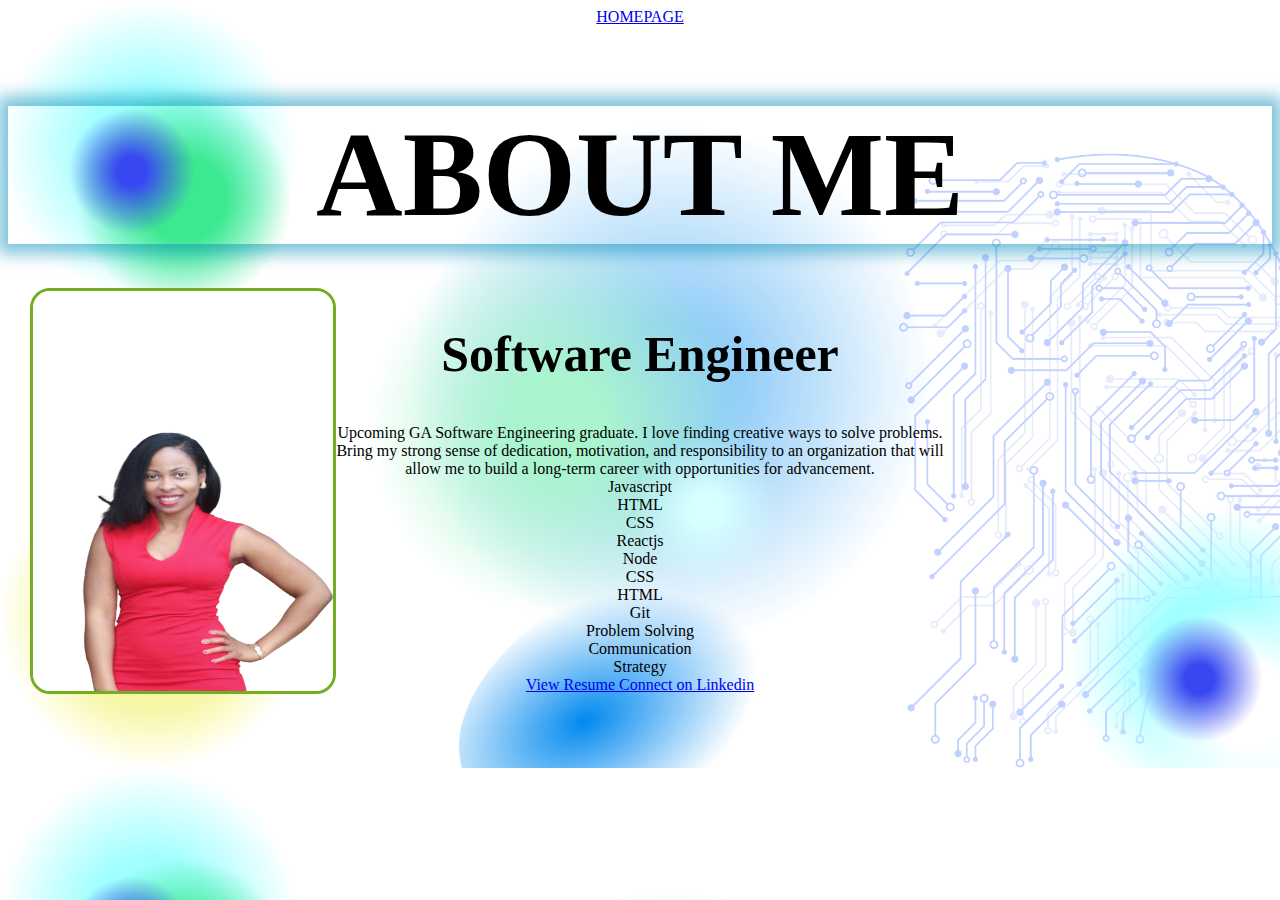
<file: about.html>
<!DOCTYPE html>
<html lang="en">
<head>
    <meta charset="UTF-8">
    <meta http-equiv="X-UA-Compatible" content="IE=edge">
    <meta name="viewport" content="width=device-width, initial-scale=1.0">
    <title>Nathalia Portfolio</title>
    <link rel="stylesheet" href="style.css">
    <style>
       
    </style>    
</head>
<body>
    <a href="index.html">HOMEPAGE</a>

    <div id="about">
       <h1> ABOUT ME </h1>
    </div>
    <article>

        <img id="left" src="images/mypic.png" style="position:absolute;
        width:300px;
        height:400px;
        top:120px;
        center: 30px;">

    </article>     

    <div class="gty">
    <h2>Software Engineer</h2>
    <p1>Upcoming GA Software Engineering graduate. I love finding creative ways to solve problems. <br>
        Bring my strong sense of dedication, motivation, and responsibility to an organization that will <br>
        allow me to build a long-term career with opportunities for advancement.
        </p1>
    
      <ul>
        <li>Javascript</li>
        <li>HTML</li>
        <li>CSS</li>
        <li>Reactjs</li>
        <li>Node</li>
        <li>CSS</li>
        <li>HTML </li>
        <li>Git</li>
        <li>Problem Solving </li>
        <li>Communication </li>
        <li>Strategy </li>

      </ul>
    </div>  
    <footer>
        <a class="aboutme-resume-button" href="https://drive.google.com/file/d/1dDqAsT6WeH1DmEe1DgKnXG-Ml8dzF6bZ/view?usp=sharing" target="_blank" rel="noopener noreferrer">View Resume </a>
        <a class="lined" href="https://linkedin.com/in/nathaliadhaiti" target="_blank" rel="noopener noreferrer">Connect on Linkedin</a>

    </footer>
</body>
</html>
</file>
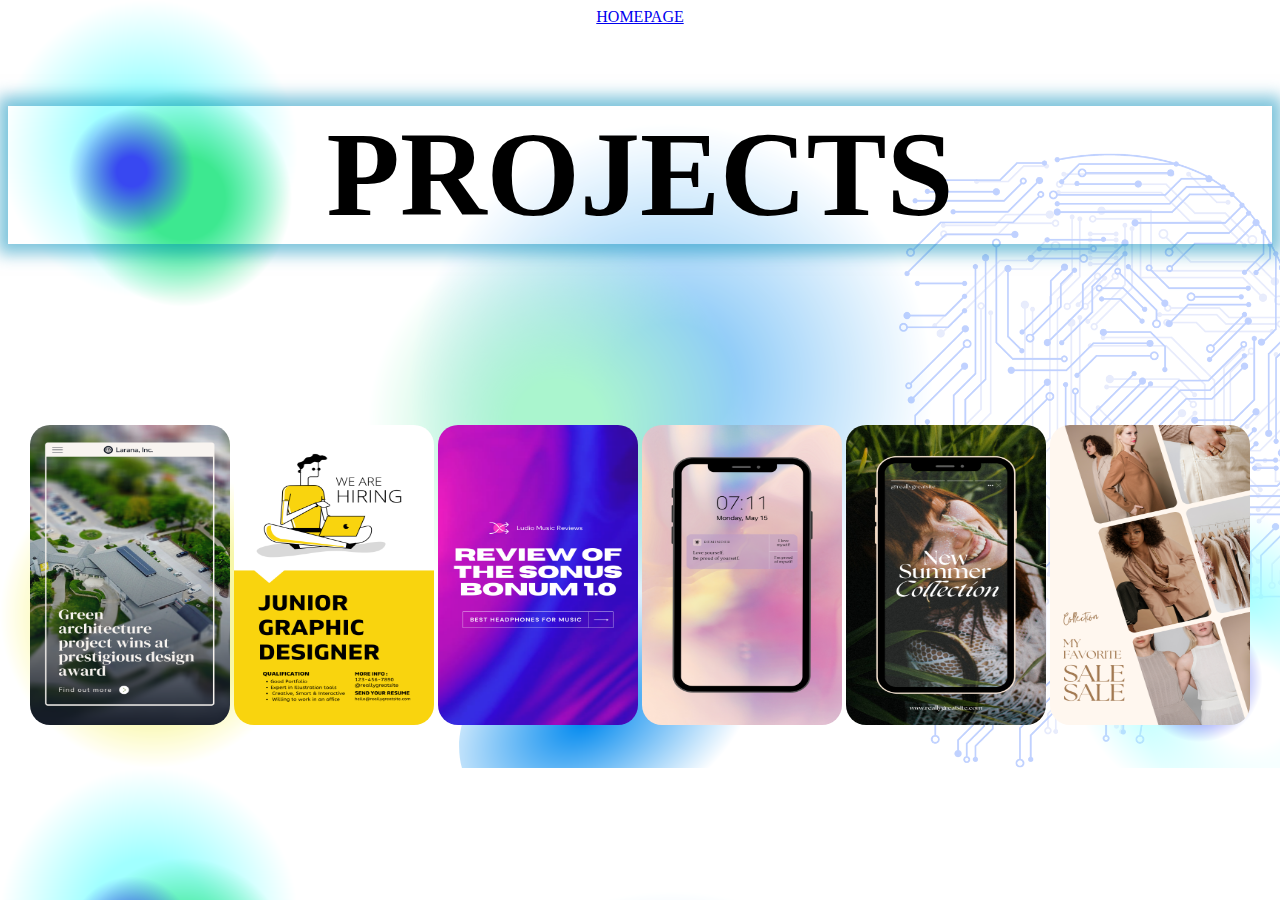
<file: projects.html>
<!DOCTYPE html>
<html lang="en">
 <head>
    <meta charset="UTF-8">
    <meta http-equiv="X-UA-Compatible" content="IE=edge">
    <meta name="viewport" content="width=device-width, initial-scale=1.0">
    <title>Document</title>
    <link rel="stylesheet" href="style.css">


 </head>
  <body>
    <a href="index.html">HOMEPAGE</a>
    
    <h1> PROJECTS </h1>

    <img src="images/projectb.png" width="200" height="300" class="center" padding="90px">
    <img src="images/projecta.png" width="200" height="300" class="center" padding="90px">
    <img src="images/bgt.png" width="200" height="300" class="center" padding="90px">
    <img src="images/hfg.png" width="200" height="300" class="center" padding="90px">
    <img src="images/pb.png" width="200" height="300" class="center" padding="90px">
    <img src="images/qaz.png" width="200" height="300" class="center" padding="90px">

    <script src="app.js"></script> 
   </body>
</html>
</file>
<file: style.css>
body {

    background-image: url('images/whiten.png');
    text-align: center;

}

h1 {
    font-size: 120px;
    text-align: center;
    box-shadow: 0 0 15px 10px rgba(0, 140, 186, 0.5);
    color: black
}

.navbar {
    width: 200px;
    height: 30%;
    position: fixed;
    top: 0;
    right: 0;
    
}
 
.hamburger-menu {
    width: 5px;
    height: 10px;
    cursor: pointer;
    display: flex;
    flex-direction: column;
    justify-content: space-around;

}

.nav-item {
    list-style: none;
    margin: 10px;
}

.navbar,
a:hover {
  color: #FF9F00;
  
}

.nav-link {
    text-decoration: display;
    font-size: 22px;
    color: rgb(140, 255, 0);
    font-weight: 90;
    letter-spacing: 1px;
    text-transform: uppercase;
    
}

.soft-link {
    color: rgb(126, 204, 0);
}


img {
    margin: 100px 0px 0px 0px;
    border-radius: 20px;
    align-items: center;
    
  }

.bg-modal {
    width: 100%;
    height: 100%;
    background-color: rgba(0, 0, 0, 0.7);
    position: absolute;
    top: 00;
    display: flex;
    justify-content: center;
    align-items: center;
    display: none;
    overflow: auto;
}

.modal {
    position: absolute;
    top: 120px;
    right: 100px;
    align-items: center;
 }

.modal-content {
    width: 300px;
    height: 450px;
    background-color: rgb(255, 255, 255);
    border-radius: 4px;
    text-align: center;
    padding: 20px;
    position: relative;
    
    
}
input {
    width: 50%;
    display: block;
    margin: 15px auto;
    top: 45px
}

.close {
    position: absolute;
    top: 568;
    right: 14px;
    font-size: 42px;
    transform: rotate(45deg);
    cursor: pointer;
    
}

p {
    font-family: "helvetica neue", helvetica, sans-serif;
    letter-spacing: 1px;
    text-transform: uppercase;
    text-align: center;
    border: 1px solid rgba(0, 0, 200, 0.6);
    background: rgba(0, 0, 200, 0.3);
    color: rgba(0, 0, 200, 0.6);
    box-shadow: 1px 1px 2px rgba(0, 0, 200, 0.4);
    border-radius: 10px;
    padding: 2px 8px;
    display: inline-block;
    cursor: pointer;
    margin-left: -750px;
    margin-top: -1px;
  }

h3 {
    text-align: center;
    font-size: 30px;
    color: rgba(0, 0, 200, 0.6);
    box-shadow: 1px 1px 2px rgba(0, 0, 10, 0.1);
    border-radius: 1px;
    margin-top: 50px;
    
  }

//aboutme page styling

#gty{
    text-align: center;
    font-size: 60px;
}

ul {
    list-style-type: none;
    margin: 0;
    padding: 0;
  }

#left {  
    position: relative;
    left: 30px;
    border: 3px solid #73AD21; 
    margin-top: 168px;
    }





//indexpage styling

 h1:hover {
    box-shadow: 0 0 9px 1px rgba(0, 140, 186, 0.5);
 }

 h2 {
   font-size: 50px;
   text-align: center;
   border-radius: 30px;
 }
 .reach {
   max-width: 190px;
   width: 50%;
   height: 30px;
   margin: 50px auto 20px;
   cursor: pointer;
   display: flex;
   align-items: center;
   justify-content: center;
   text-decoration: none;
   font-family: bebas-neue-pro,sans-serif;
   font-weight: 500;
   font-style: normal;
   border-radius: 8px;
   background-color: #000;
   color: #fff;
   font-size: 1.6rem;

 }

@media only screen and (max-width: 479px) {
    h1 {
      font-size: 60px;
      width: 98%;
      height: 50%;
      margin-top:95px;
    }
}

.container {
    flex-flow: column wrap;
  }

  
@media (max-width: 600px) {
    #soft {
      width: 86px;
      height: 200px;
      margin-top: -878px;
    }
}  

@media (max-width: 300px) {
    img {
        display: flex;
    }
}

@media (max-width: 1050px) {
    #left {
        display: none;
    }
}

@media (max-width: 1050px) {
    #p {
        display: none;
    }
}
</file>
